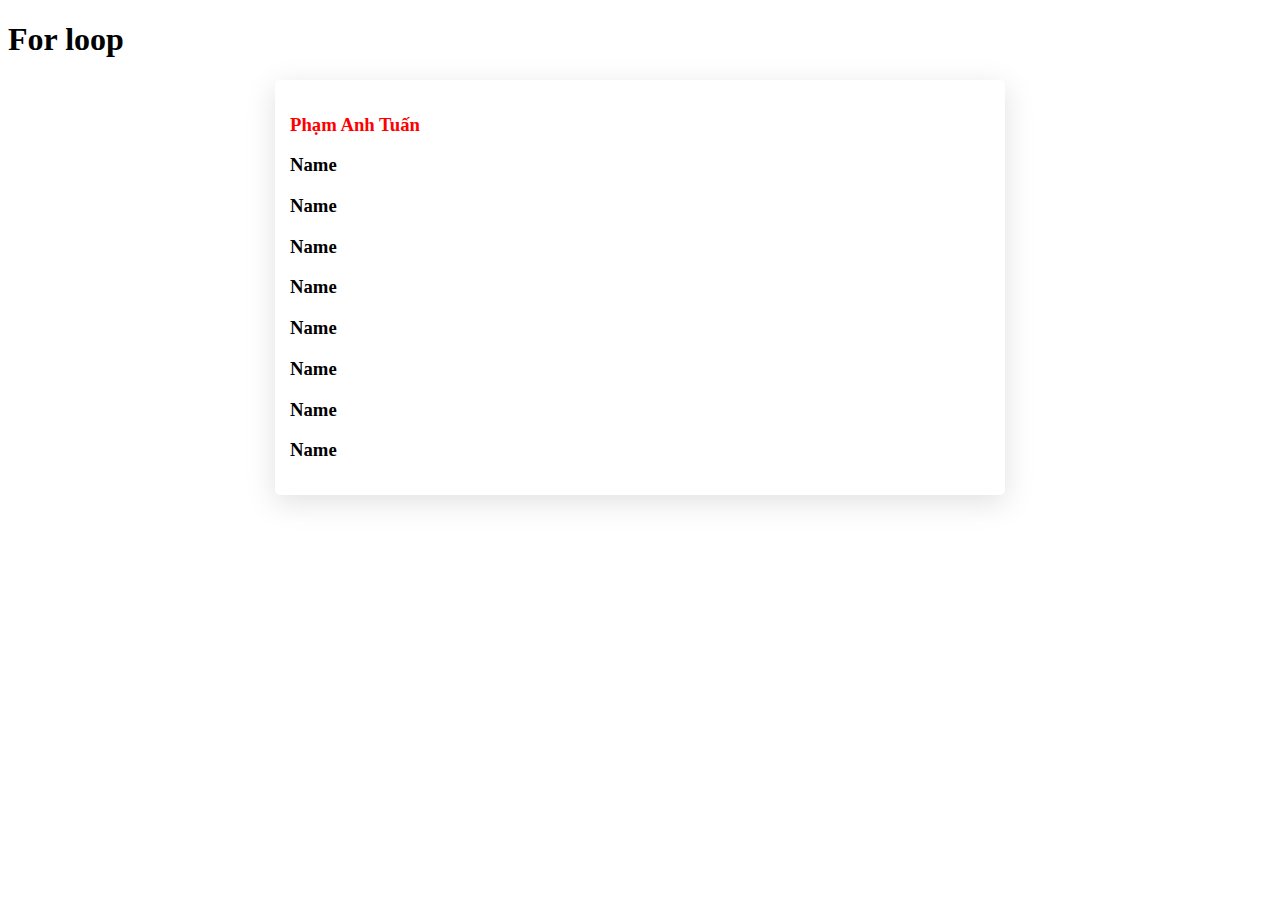
<file: Buoi_4/index.html>
<!DOCTYPE html>
<html lang="en">
<head>
  <meta charset="UTF-8">
  <meta name="viewport" content="width=device-width, initial-scale=1.0">
  <title>Document</title>
  <style>
    .container {
      max-width: 700px;
      margin: 0 auto;
      /* background-color: aqua; */
      padding: 15px;
      border-radius: 5px;
      box-shadow: rgba(100, 100, 111, 0.2) 0px 7px 29px 0px;
    }
  </style>
</head>
<body>
  
  <h1>For loop</h1>

  <div class="container">

    <h3 id="name"></h3>
    <h3>Name</h3>
    <h3>Name</h3>
    <h3>Name</h3>
    <h3>Name</h3>
    <h3>Name</h3>
    <h3>Name</h3>
    <h3>Name</h3>
    <h3>Name</h3>
  </div>


  <script src="./app.js"></script>
</body>
</html>
</file>
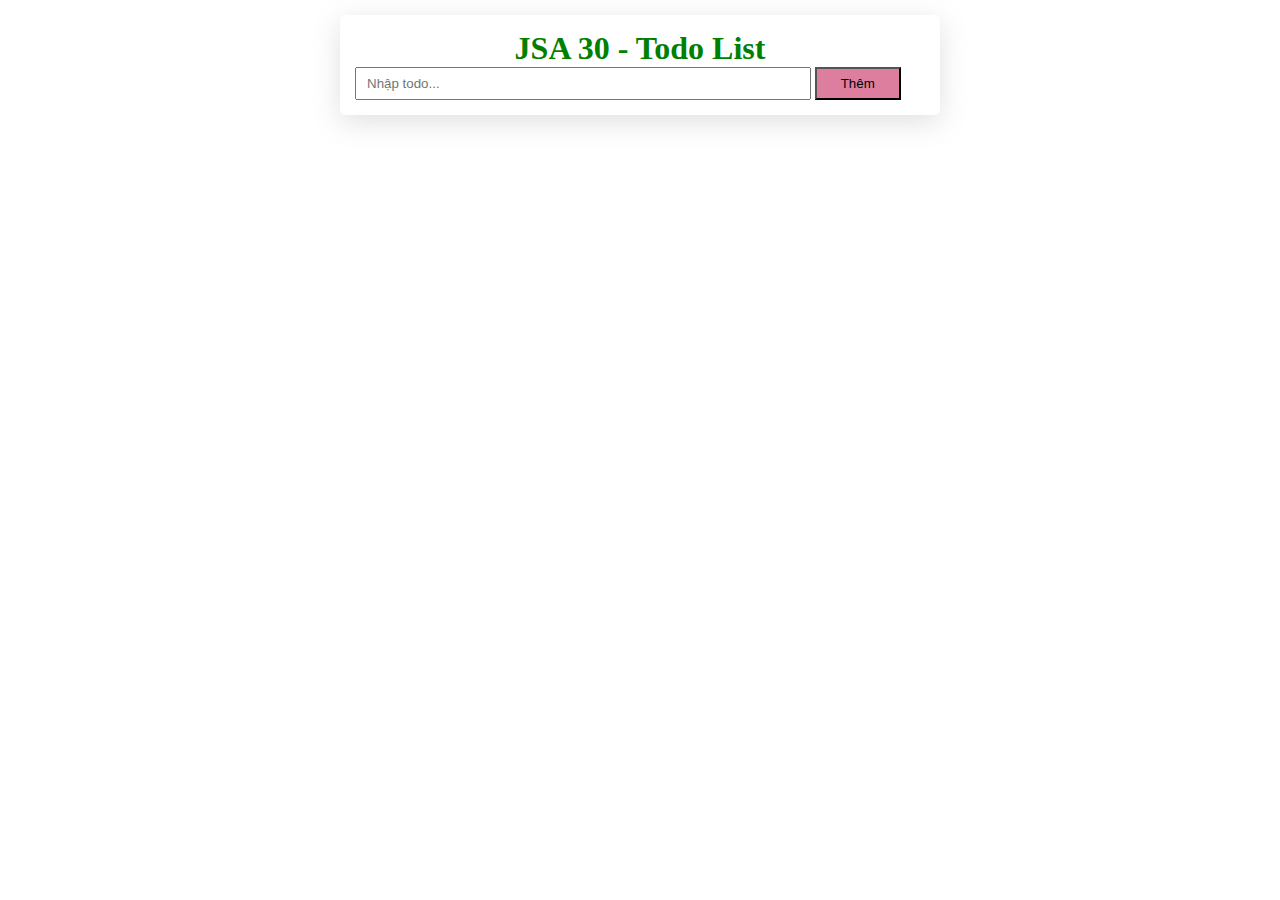
<file: Buoi_5/index.html>
<!DOCTYPE html>
<html lang="en">
<head>
  <meta charset="UTF-8">
  <meta name="viewport" content="width=device-width, initial-scale=1.0">
  <title>Todo List</title>
  <link rel="stylesheet" href="./style.css">
</head>
<body>
  
  <div class="page-wrapper">

    <!-- Title -->
    <h1 id="main-title">Todo list</h1>

    <!-- Form nhập dữ liệu để thêm Todo -->
    <form action="">
      <input type="text" placeholder="Nhập todo..." id="todo-input">
      <button id="add-btn">Thêm</button>
      <!-- <input type="text" value="Đây là value của input"> -->
    </form>

    <!-- Danh sách các todo đã thêm -->
    <ul id="todo-container">
      
    </ul> 
  </div>

  <script src="./app.js"></script>
</body>
</html>
</file>
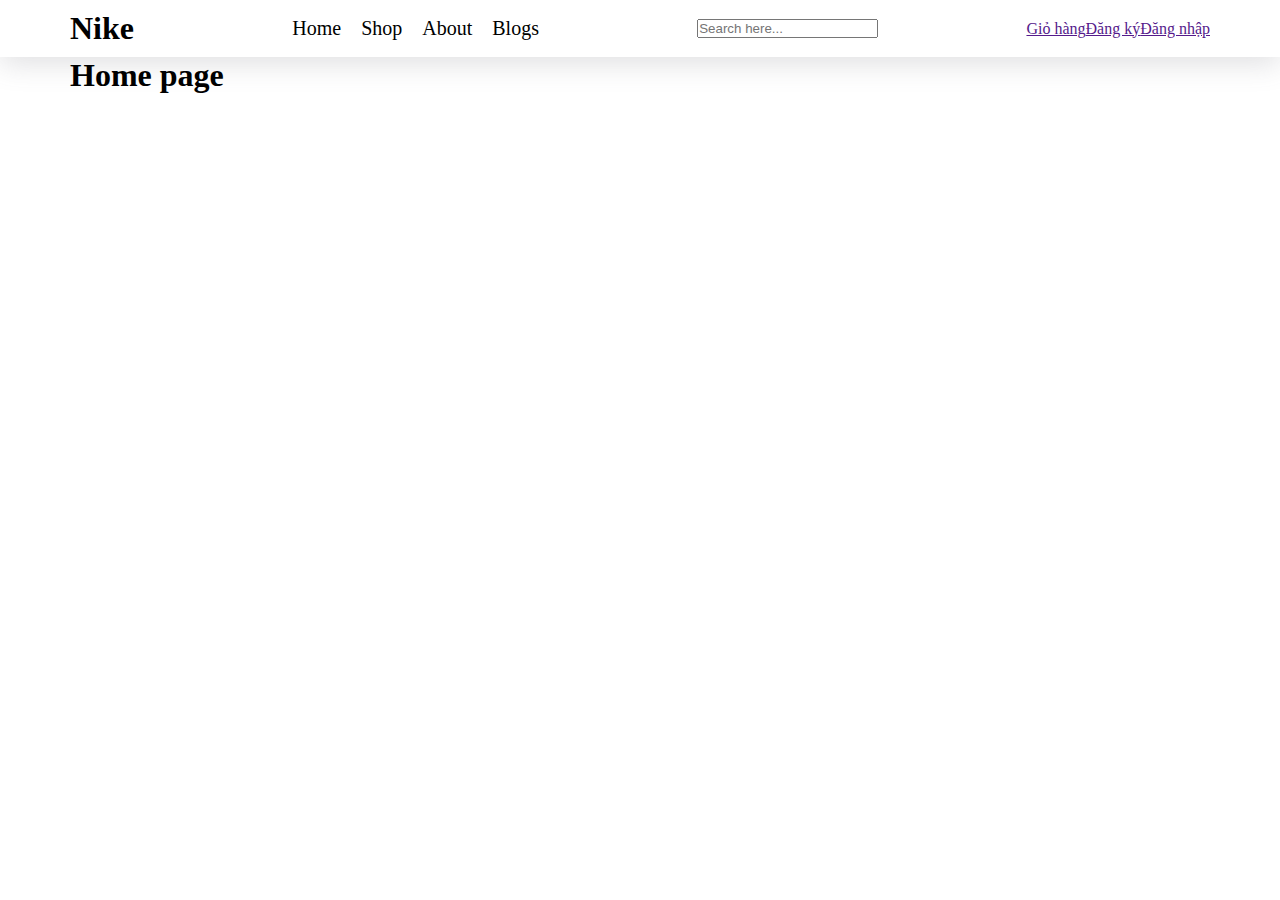
<file: Buoi_6-Shopping-page/index.html>
<!DOCTYPE html>
<html lang="en">

<head>
  <meta charset="UTF-8">
  <meta name="viewport" content="width=device-width, initial-scale=1.0">
  <title>Home</title>
  <link rel="stylesheet" href="./assets/css/style.css">
  <link rel="stylesheet" href="./assets/css/shop.css">
</head>

<body>

  <div class="page-wrapper">

    <!-- Header -->
    <header>
      <div class="container">

        <div class="header-content d-flex">
          <!-- Logo -->
          <div class="logo">
            <h1>Nike</h1>
          </div>

          <!-- menu -->
          <div class="menu">
            <ul class="nav d-flex">
              <li class="nav-item">
                <a href="" class="nav-link">home</a>
              </li>
              <li class="nav-item">
                <a href="" class="nav-link">shop</a>
              </li>
              <li class="nav-item">
                <a href="" class="nav-link">about</a>
              </li>
              <li class="nav-item">
                <a href="" class="nav-link">blogs</a>
              </li>
            </ul>
          </div>

          <!-- search box -->
          <div class="search-box">
            <form action="">
              <input type="text" placeholder="Search here..." id="search-input">
            </form>
          </div>

          <!-- account box -->
          <div class="account-box d-flex">
            <div>
              <a href="">Giỏ hàng</a>
            </div>
            <div>
              <a href="">Đăng ký</a>
            </div>
            <div>
              <a href="">Đăng nhập</a>
            </div>
          </div>
        </div>
      </div>
    </header>

    <!-- content -->
    <div class="content container">

      <div class="product-container d-flex">
        <h1>Home page</h1>

        
      </div>

    </div>

    <!-- footer -->
    <footer>

    </footer>

  </div>


</body>

</html>
</file>
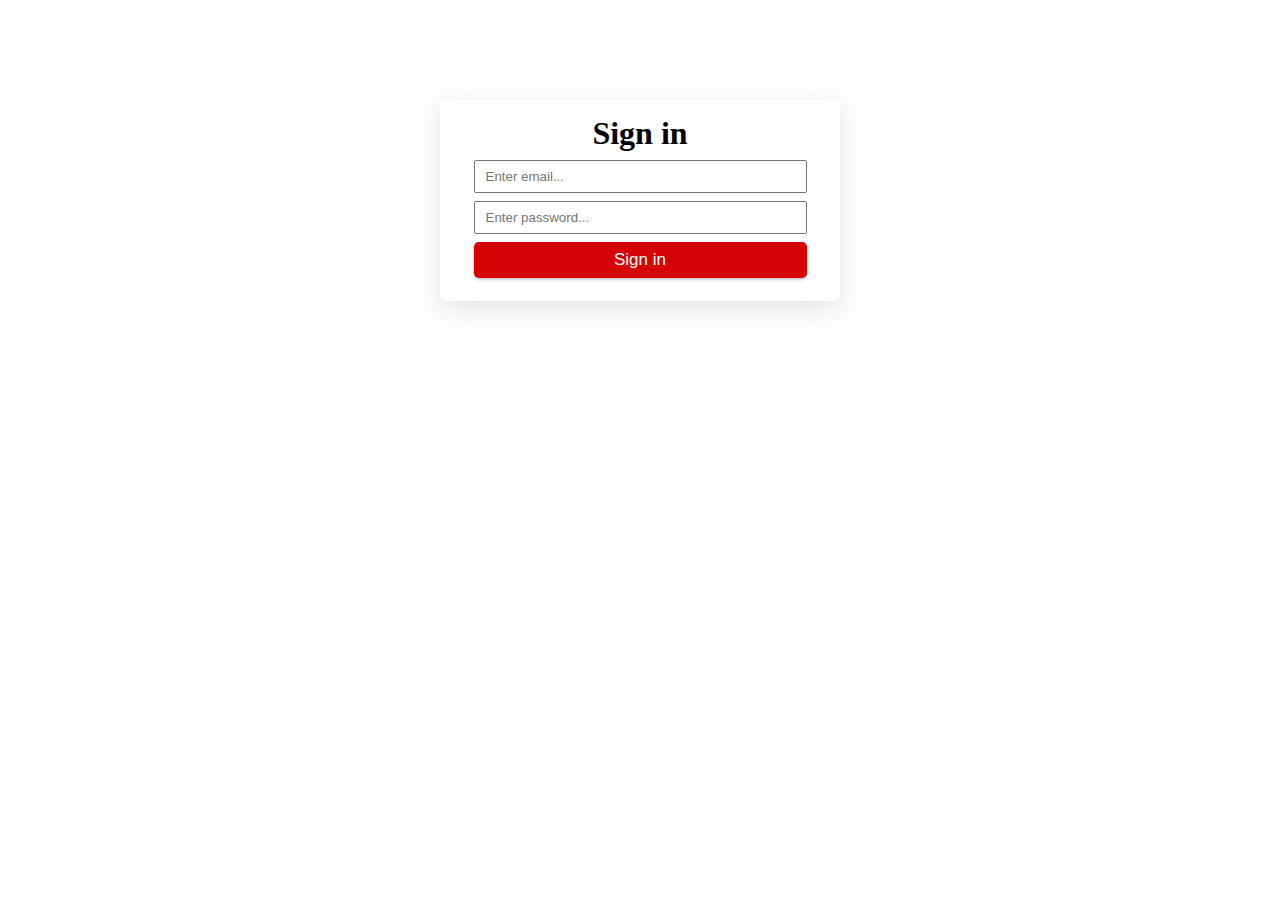
<file: Buoi_6-Shopping-page/sign-in.html>
<!DOCTYPE html>
<html lang="en">
  <head>
    <meta charset="UTF-8" />
    <meta name="viewport" content="width=device-width, initial-scale=1.0" />
    <title>Sign in</title>
    <link rel="stylesheet" href="./assets/css/style.css" />
    <link rel="stylesheet" href="./assets/css/sign-up.css" />
  </head>
  <body>
    <div class="author-container">
      <h1>Sign in</h1>
      <form id="sign-in-form">
        <div class="form-group">
          <input type="text" placeholder="Enter email..." id="email" />
        </div>

        <div class="form-group">
          <input
            type="password"
            placeholder="Enter password..."
            id="password"
          />
        </div>

        <div class="form-group">
          <button type="submit">Sign in</button>
        </div>
      </form>
    </div>

    <script src="./assets/js/sign-in.js"></script>
  </body>
</html>
</file>
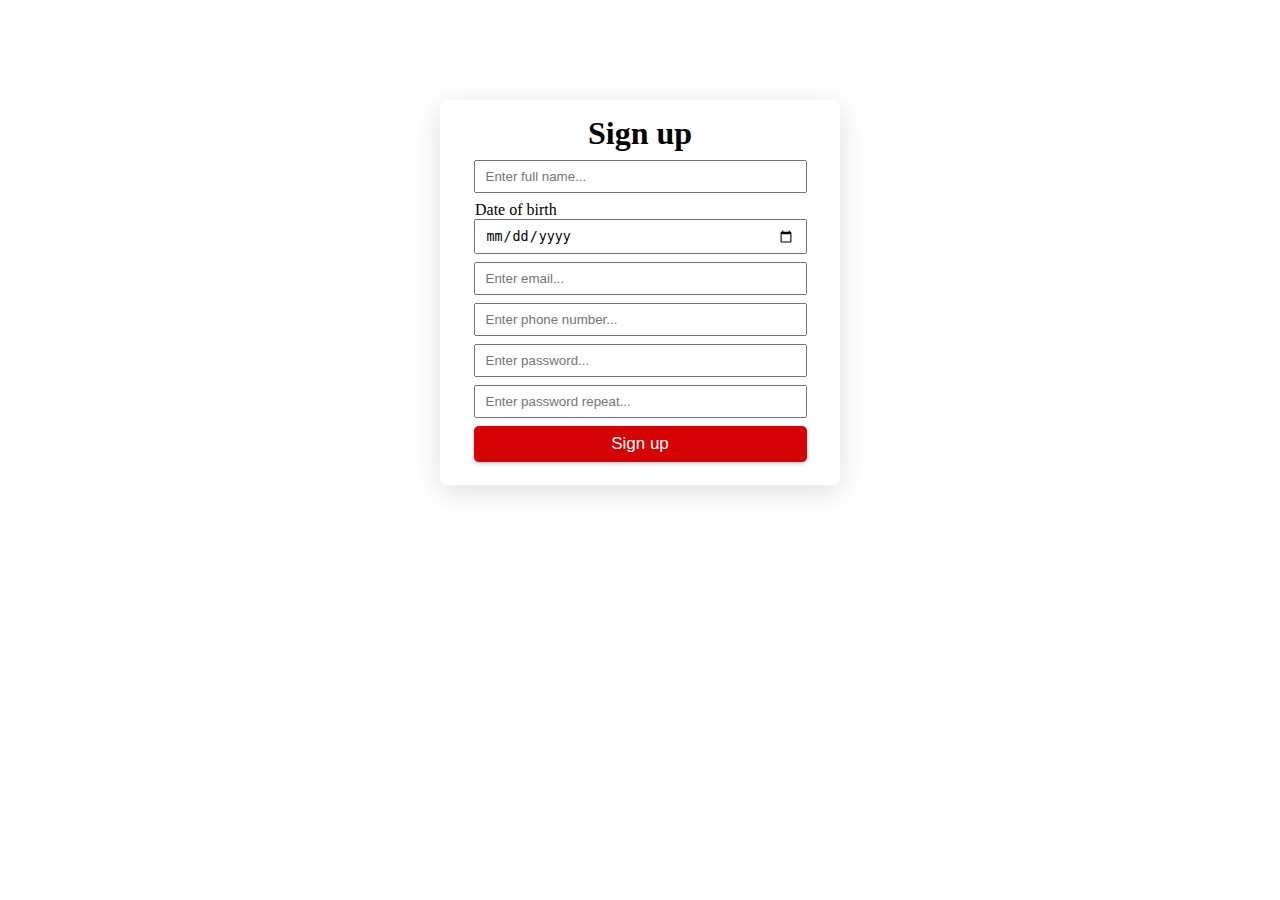
<file: Buoi_6-Shopping-page/sign-up.html>
<!DOCTYPE html>
<html lang="en">
<head>
  <meta charset="UTF-8">
  <meta name="viewport" content="width=device-width, initial-scale=1.0">
  <title>Sign up</title>
  <link rel="stylesheet" href="./assets/css/style.css">
  <link rel="stylesheet" href="./assets/css/sign-up.css">
</head>
<body>

  <div class="author-container">
    <h1>Sign up</h1>
    <form id="sign-up-form">
      <div class="form-group">
        <input type="text" placeholder="Enter full name..." id="full-name">
      </div>
      <div class="form-group">
        <p class="date-label">Date of birth</p>
        <input type="date" id="date-of-birth">
      </div>
      <div class="form-group">
        <input type="text" placeholder="Enter email..." id="email">
      </div>
      <div class="form-group">
        <input type="text" placeholder="Enter phone number..." id="phone">
      </div>
      <div class="form-group">
        <input type="password" placeholder="Enter password..." id="password">
      </div>
      <div class="form-group">
        <input type="password" placeholder="Enter password repeat..." id="password-repeat">
      </div>
      <div class="form-group">
        <button type="submit">Sign up</button>
      </div>
    </form>
  </div>
  

  <script src="./assets/js/sign-up.js"></script>
</body>
</html>
</file>
<file: Buoi_5/style.css>
* {
  margin: 0;
  padding: 0;
  box-sizing: border-box;
}


.page-wrapper {
  max-width: 600px;
  margin: 0 auto;
  padding: 15px;
  box-shadow: rgba(100, 100, 111, 0.2) 0px 7px 29px 0px;
  border-radius: 5px;
  margin-top: 15px;
}

h1 {
  text-align: center;
}

form input {
  padding: 7px 10px;
  width: 80%;
}

form button {
  padding: 7px 10px;
  width: 15%;
  background-color: rgba(217, 112, 147, 0.9);
  cursor: pointer;
}

form button:hover {
  background-color: rgba(217, 112, 147);
}
</file>
<file: Buoi_6-Shopping-page/assets/css/style.css>
/*Lưu những style của các phần chung: Navbar, footer*/

* {
  margin: 0;
  padding: 0;
  box-sizing: border-box;
}

/* Căn giữa các phần của trang */
.container {
  max-width: 1140px;
  margin: 0 auto;
}

/* flex */
.d-flex {
  display: flex;
}

/* navbar */
header {
  box-shadow: rgba(100, 100, 111, 0.2) 0px 7px 29px 0px;
  padding: 10px 0px;
}
.header-content {
  align-items: center;
  justify-content: space-between;
}

.nav {
  list-style: none;
}

.nav .nav-item .nav-link {
  padding: 5px 10px;
  text-decoration: none;
  color: #000;
  text-transform: capitalize;
  font-size: 20px;
}

.nav .nav-item:hover .nav-link {
  color: palevioletred;
}
</file>
<file: Buoi_6-Shopping-page/assets/css/shop.css>
.product-container {
  flex-wrap: wrap;
  justify-content: space-between;
}
.product-item {
  width: 24%;
  margin: 5px;
  box-shadow: rgba(100, 100, 111, 0.2) 0px 7px 29px 0px;
}

.product-item img {
  max-width: 100%;
}

.product-item .product-text {
  padding: 10px;
}
</file>
<file: Buoi_6-Shopping-page/assets/css/sign-up.css>
.author-container {
  max-width: 400px;
  margin: 0 auto;
  box-shadow: rgba(100, 100, 111, 0.2) 0px 7px 29px 0px;
  padding: 15px;
  border-radius: 7px;
  margin-top: 100px;
  text-align: center;
}

.author-container .form-group {
  margin: 8px 0px;
}

.author-container form input {
  width: 90%;
  padding: 7px 10px;
}

.author-container .form-group .date-label {
  text-align: left;
  margin-left: 20px;
}

.author-container .form-group button {
  width: 90%;
  padding: 8px 0px;
  background-color: rgb(213, 3, 3);
  color: #fff;
  font-size: 17px;
  border: none;
  border-radius: 5px;
  cursor: pointer;
  box-shadow: rgba(50, 50, 93, 0.25) 0px 2px 5px -1px, rgba(0, 0, 0, 0.3) 0px 1px 3px -1px;
}

.author-container .form-group button:hover {
  background-color: rgb(182, 2, 2);
}
</file>
